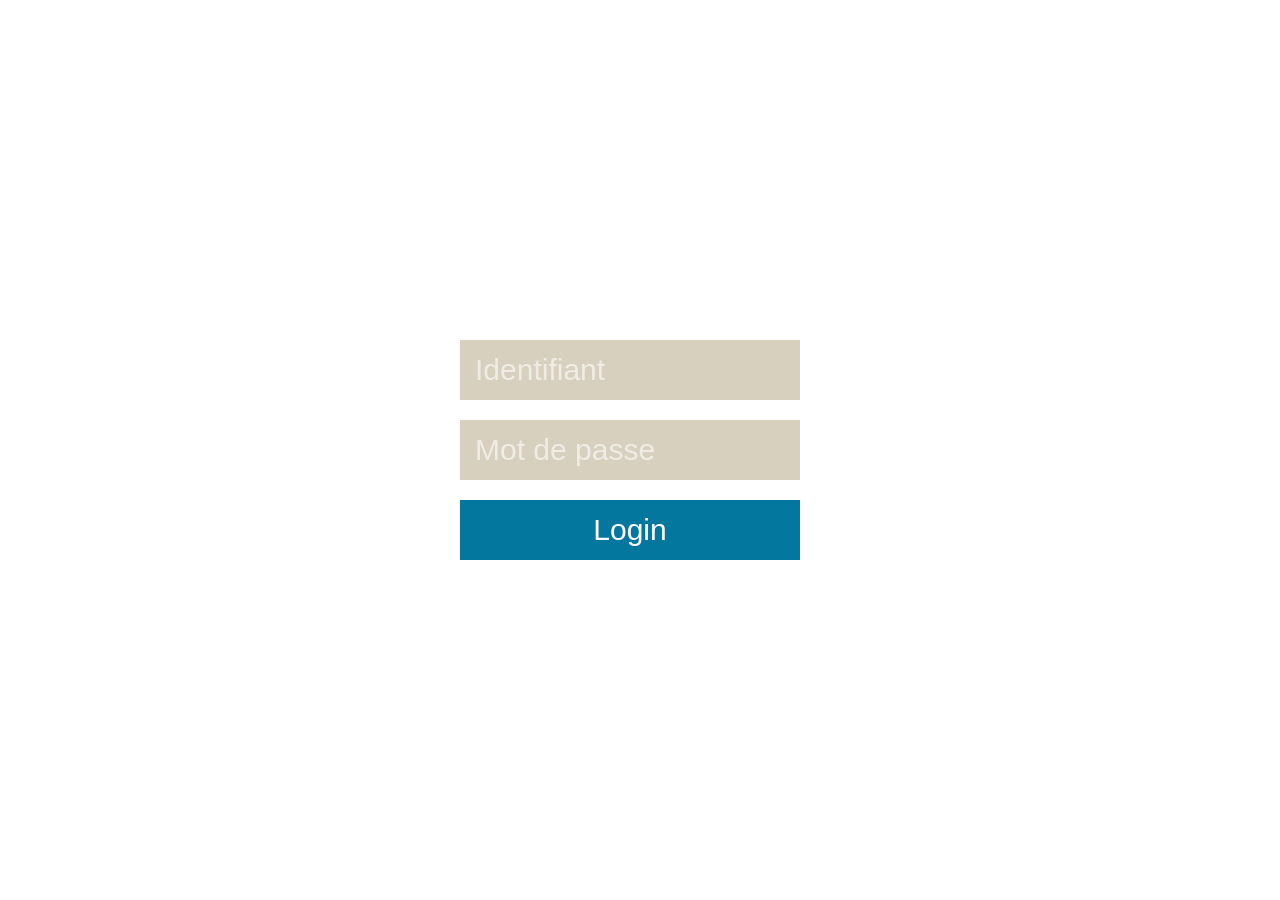
<file: index.html>
<!DOCTYPE html>
<html lang="fr-FR">
<head>
    <link rel="stylesheet" href="css/index.css"/>
    <title>Connection LDAP</title>
</head>
<body>
    <article>
        <form action="ldapConnection.php" method="get" autocomplete="on">
            <input id="_input_login" name="login" type="text" required placeholder="Identifiant"/>
            <input id="_input_password" name="password" type="password" required placeholder="Mot de passe"/>
            <button id="_btn_submit">Login</button>
            <script>
                _btn_submit.addEventListener('click', function (e){
                    if(_input_login.value === '' || _input_password.value === ''){
                        e.prevendDefault();
                        e.stopPropagation();
                    }
                });
            </script>
        </form>

    </article>

</body>
</html>
</file>
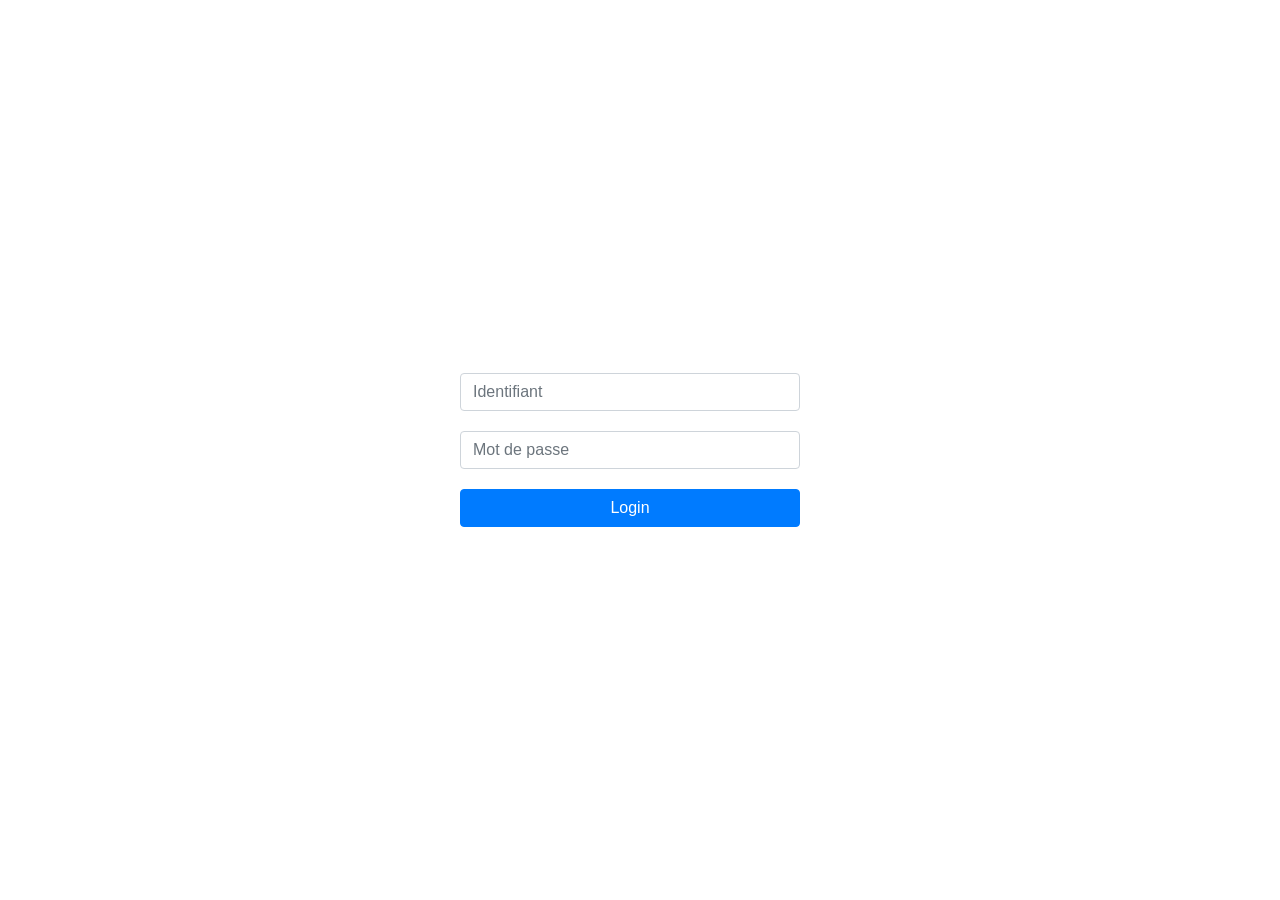
<file: projectLdap/index.html>
<!DOCTYPE html>
<html lang="fr-FR">
<head>
    <link rel="stylesheet" href="css/index.css"/>
    <title>Connection LDAP</title>
    <style>
        @import 'https://maxcdn.bootstrapcdn.com/bootstrap/4.0.0/css/bootstrap.min.css';
        @import 'https://use.fontawesome.com/releases/v5.6.0/css/all.css';
    </style>
</head>
<body>
    <article>
        <form action="ldapConnection.php" method="get" autocomplete="on">
            <input class="form-control" id="_input_login" name="login" type="text" required placeholder="Identifiant"/>
            <input class="form-control" id="_input_password" name="password" type="password" required placeholder="Mot de passe"/>
            <button class="btn btn-primary" id="_btn_submit">Login</button>
            <script>
                _btn_submit.addEventListener('click', function (e){
                    if(_input_login.value === '' || _input_password.value === ''){
                        e.prevendDefault();
                        e.stopPropagation();
                    }
                });
            </script>
        </form>
    </article>
    
    <script src="https://code.jquery.com/jquery-3.2.1.slim.min.js" integrity="sha384-KJ3o2DKtIkvYIK3UENzmM7KCkRr/rE9/Qpg6aAZGJwFDMVNA/GpGFF93hXpG5KkN" crossorigin="anonymous"></script>
    <script src="https://cdnjs.cloudflare.com/ajax/libs/popper.js/1.12.9/umd/popper.min.js" integrity="sha384-ApNbgh9B+Y1QKtv3Rn7W3mgPxhU9K/ScQsAP7hUibX39j7fakFPskvXusvfa0b4Q" crossorigin="anonymous"></script>
    <script src="https://maxcdn.bootstrapcdn.com/bootstrap/4.0.0/js/bootstrap.min.js" integrity="sha384-JZR6Spejh4U02d8jOt6vLEHfe/JQGiRRSQQxSfFWpi1MquVdAyjUar5+76PVCmYl" crossorigin="anonymous"></script>
</body>
</html>
</file>
<file: css/index.css>
* {
    font-family: abel-regular, sans-serif;
}

html,body {
    height: 100%;
    margin: auto;
}

article {
    position: fixed;
    top: 50%;
    left: 50%;
    padding: 30px;
    transform: translate(-50%,-50%);
    background-color: #fff;
}

article>* {
    vertical-align: middle;
}



article>form {

    display: inline-block;
    width: 340px;
    font-size: 30px;
    text-align: right; 
    margin-right: 20px;
}

input {
    width: 100%;
    display: block;
    box-sizing: border-box;
    padding: 10px 15px;
    border: none;
    background-color: #D8D0BF;
    color: #fff;
    text-align: left;
}

form>:nth-child(n+2) {margin-top: 20px;}

::placeholder {
    color: #fff;
    opacity: .6;
}

::-ms-input-placeholder {color : #fff;}

input,button {
    padding: 0px 15px;
    line-height: 60px;
    font-size: inherit;
    transition: background-color .4s ease-in;
    outline: none;
}

button {
    width: 100%;
    border: none;
    background-color: #04779F;
    color: #fff;
    cursor: pointer;
}

input:focus,
button:hover{background-color: #999;}
</file>
<file: projectLdap/css/index.css>
* {
    font-family: abel-regular, sans-serif;
}

html,body {
    height: 100%;
    margin: auto;
}

article {
    position: fixed;
    top: 50%;
    left: 50%;
    padding: 30px;
    transform: translate(-50%,-50%);
    background-color: #fff;
}

article>* {
    vertical-align: middle;
}



article>form {

    display: inline-block;
    width: 340px;
    font-size: 30px;
    text-align: right; 
    margin-right: 20px;
}

input {
    width: 100%;
    display: block;
    box-sizing: border-box;
    padding: 10px 15px;
    border: none;
    background-color: #D8D0BF;
    color: #fff;
    text-align: left;
}

form>:nth-child(n+2) {margin-top: 20px;}

::placeholder {
    color: #fff;
    opacity: .6;
}

::-ms-input-placeholder {color : #fff;}

input,button {
    padding: 0px 15px;
    line-height: 60px;
    font-size: inherit;
    transition: background-color .4s ease-in;
    outline: none;
}

button {
    width: 100%;
    border: none;
    background-color: #04779F;
    color: #fff;
    cursor: pointer;
}

input:focus,
button:hover{background-color: #999;}
</file>
